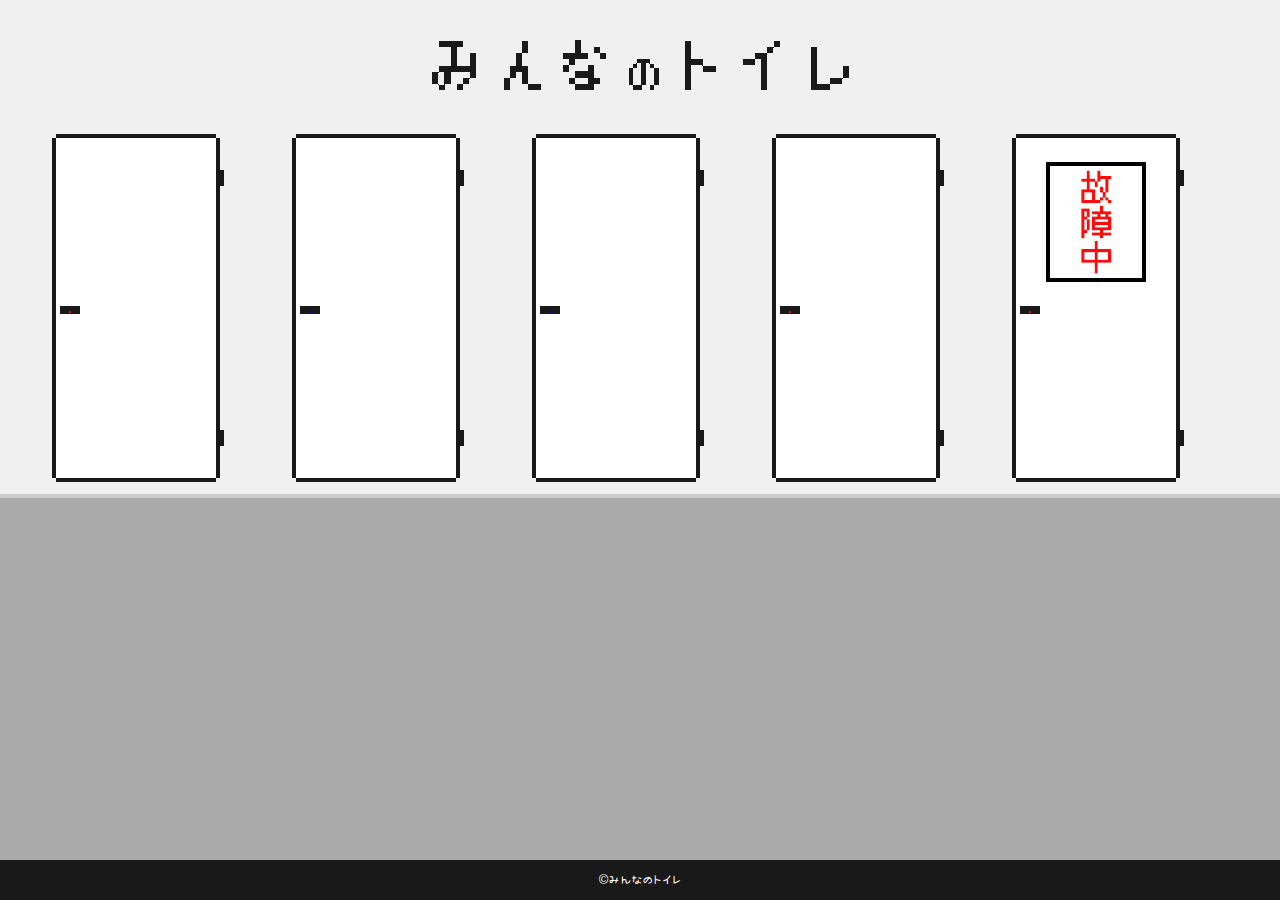
<file: src/index.html>
<!DOCTYPE html>
<html lang="ja">

<head>
  <!-- Global site tag (gtag.js) - Google Analytics -->
  <script async src="https://www.googletagmanager.com/gtag/js?id=UA-113487092-5"></script>
  <script>
    window.dataLayer = window.dataLayer || [];
      function gtag() {
        dataLayer.push(arguments);
      }
      gtag("js", new Date());

      gtag("config", "UA-113487092-5");
    </script>
  <meta charset="UTF-8" />
  <meta name="viewport" content="width=device-width,initial-scale=1" />
  <link rel="stylesheet" type="text/css" href="style.css" />
  <title>みんなのトイレ</title>
  <script src="https://ajax.googleapis.com/ajax/libs/jquery/3.3.1/jquery.min.js"></script>
  <meta name="twitter:card" content="summary_large_image" />
  <meta name="twitter:site" content="@daisuke7924" />
  <meta name="twitter:creator" content="@daisuke7924" />
  <meta property="og:url" content="https://everyones-toilet.tokyo/" />
  <meta property="og:title" content="みんなのトイレ" />
  <meta property="og:description" content="ちょっと一人になりたいとき。泣きたいとき。ほ、っと一息つきたいとき。人はトイレにいくのです。" />
  <meta property="og:image" content="https://everyones-toilet.tokyo/images/ogp.png" />
</head>

<body>
  <header>
    <h1>
      <img src="images/logo-everyones-toilet.png" alt="みんなのトイレ" />
    </h1>
  </header>
  <main>
    <ul class="everyones-toilet">
      <li class="toilet01">
        <img src="images/toilet-close-used.png" alt="個室1" />
      </li>
      <li class="toilet02"><a href="toilet02.php" id="toilet2"></a></li>
      <li class="toilet03"><a href="toilet03.php"></a></li>
      <li class="toilet04"><img src="images/toilet-close-used.png" alt="個室4"></li>
      <li class="toilet05"><img src="images/malfunction.png" alt="個室5"></li>
    </ul>
    <!-- <img class="obachan01-active" src="images/obachan01.gif"> -->
  </main>
  <footer>
    &copy;みんなのトイレ
  </footer>
  <script src="script.js"></script>
  <script>
    aTagClickChangeValid(false);
  </script>
  <script>
    confirmCleaningWithAjax();
  </script>
</body>

</html>
</file>
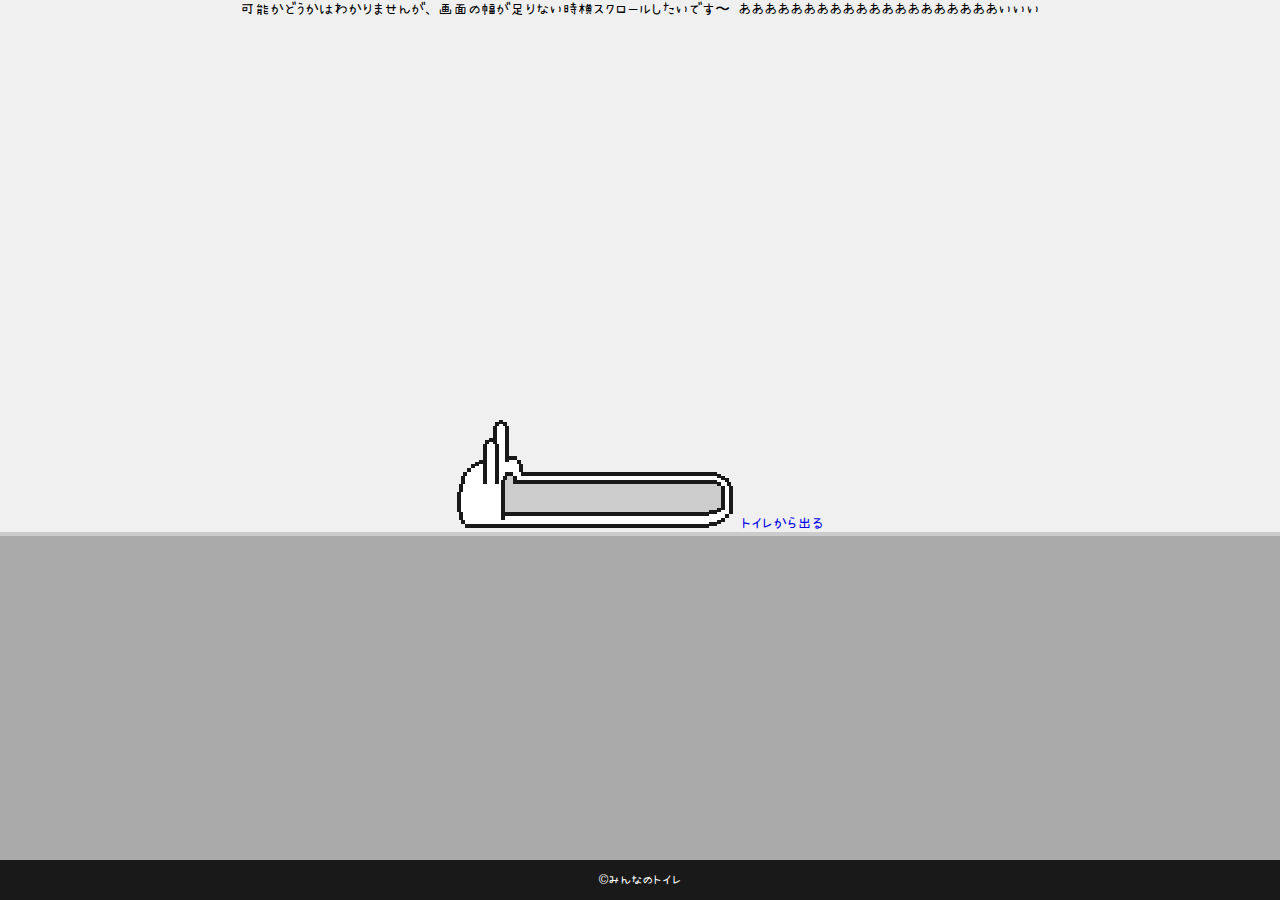
<file: src/toilet03.html>
<!DOCTYPE html>
<html lang="ja">
  <head>
    <meta charset="UTF-8">
    <meta name="viewport" content="width=device-width,initial-scale=1">
    <link rel="stylesheet" type="text/css" href="style.css">
    <title>みんなのトイレ</title>
    <script src="https://ajax.googleapis.com/ajax/libs/jquery/3.3.1/jquery.min.js"></script>
  </head>

  <body>
    <main class="room">
      <section class="room-wall">
        可能かどうかはわかりませんが、画面の幅が足りない時横スクロールしたいです〜
        ああああああああああああああああああああいいいいいいいいいいいいいいいいいいい
        うううううううううううううううううううええええええええええええええええええ
        おおおおおおおおおおおおおおおおおおおお
      </section>
      <section class="room-floor">
        <img src="images/toilet03.png" alt="3番目の個室のトイレ">
        <a class="room-floor-btn" href="index.html">トイレから出る</a>
      </section>
    </main>
    <footer>
      &copy;みんなのトイレ
    </footer>
    <script src="script.js"></script>
  </body>

</html>
</file>
<file: src/style.css>
/* とりあえずのreset css
-------------------------------*/
*,
*:before,
*:after {
  margin: 0;
  padding: 0;
  border: 0;
  font-weight: normal;
  font-size: 100%;
  vertical-align: baseline;
  -webkit-box-sizing: border-box;
  box-sizing: border-box;
}

@font-face {
  font-family: 'kawaii-tegaki-font';
  src: url('font/KTEGAKI.ttf') format('truetype');
  font-weight: normal;
  font-style: normal;
}

body {
  background: #aaa;
  font-size: 15px;
  line-height: 1.2;
  text-align: center;
  font-family: 'kawaii-tegaki-font', sans-serif;
}

img {
  max-width: 100%;
}

ul {
  list-style: none;
}

a {
  text-decoration: none;
}

header {
  padding: 40px;
  background: #f0f0f0;
}

main {
  background: #f0f0f0;
  border-bottom: 4px solid #ccc;
  margin-bottom: 200px;
}

/* トップページ */
.everyones-toilet {
  display: -webkit-box;
  display: -ms-flexbox;
  display: flex;
  max-width: 1200px;
  margin: 0 auto;
}

.everyones-toilet li {
  width: 20%;
  padding: 0 12px;
}

.everyones-toilet li img {
  display: block;
  padding-bottom: 12px;
}

.everyones-toilet li a {
  display: block;
  height: 100%;
  background: url(images/toilet-close.png) no-repeat;
  padding-bottom: 12px;
  -webkit-transition: all 0.2s;
  transition: all 0.2s;
}

.everyones-toilet li a:hover,
.everyones-toilet li a:focus {
  background-image: url(images/toilet-open.png);
}

.obachan01-active {
  position: fixed;
  right: -200px;
  bottom: 40px;
  -webkit-animation: scroll 3s linear;
  animation: scroll 3s linear;
}

@-webkit-keyframes scroll {
  from {
    right: -200px;
  }

  to {
    left: -200px;
  }
}

@keyframes scroll {
  from {
    left: 100%;
  }

  to {
    left: -200px;
  }
}

/* 個室 */
.room-wall {
  position: relative;
  max-width: 800px;
  height: 420px;
  margin: 0 auto;
  white-space: nowrap;
  overflow: scroll;
}

#fukidashi {
  position: relative;
  padding: 0 8px;
  height: 30px;
  background: #f7dee6;
  border-radius: 4px;
  line-height: 30px;
}

#fukidashi span {
  position: absolute;
  bottom: -4px;
  width: 8px;
  height: 8px;
  display: block;
  background: #f7dee6;
  -webkit-transform: rotate(45deg);
  transform: rotate(45deg);
}

input[type="text"] {
  position: relative;
  -webkit-appearance: none;
  background: rgba(255, 255, 255, 0.5);
  outline: none;
  padding: 4px 8px;
}

.room-floor {
  position: relative;
  width: 100%;
}

.room-floor .toilet {
  position: absolute;
  left: 50%;
  top: -20px;
  margin-left: -138px;
}

.room-floor .paper {
  position: absolute;
  left: 50%;
  top: -80px;
  margin-left: -100px;
}

.room-floor-btn-area {
  position: absolute;
  right: 12px;
  bottom: 12px;
}

.room-floor-btn-area a {
  display: block;
  margin-bottom: 8px;
  padding: 12px;
  border: 4px solid #191919;
  background: #fff;
}

.room-floor-btn-area a:last-child {
  margin-bottom: 0px;
}

footer {
  position: fixed;
  bottom: 0;
  width: 100%;
  color: #fff;
  font-size: 13px;
  background-color: #191919;
  line-height: 40px;
}


@media all and (max-width: 980px) {
  .everyones-toilet li a {
    background-size: 100%;
  }
}
</file>
